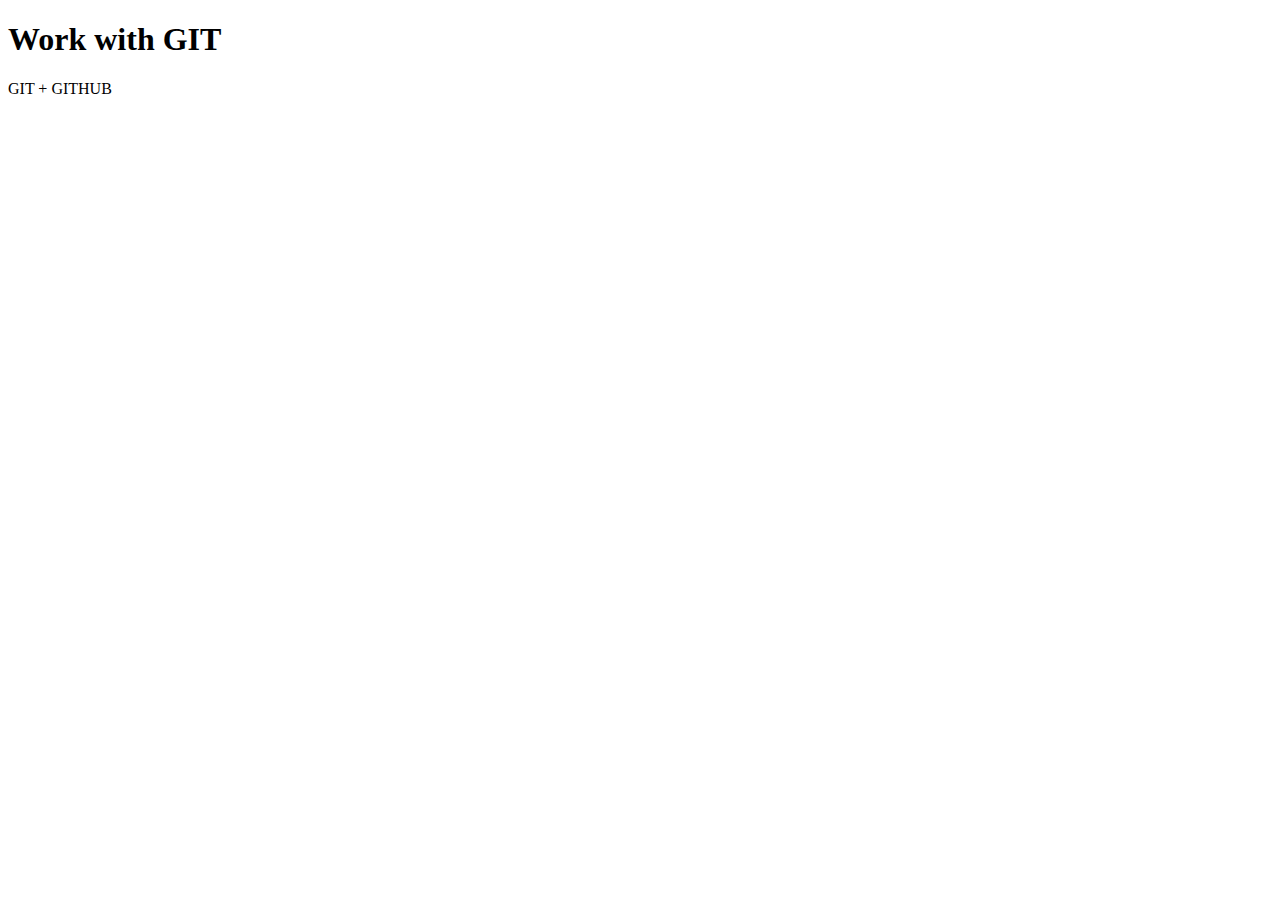
<file: index.html>
<!DOCTYPE html>
<html lang="en">
<head>
  <meta charset="UTF-8">
  <meta name="viewport" content="width=device-width, initial-scale=1.0">
  <title>Document</title>
</head>
<body>
  <h1>Work with GIT</h1>
  <p>GIT + GITHUB</p>
</body>
</html>
</file>
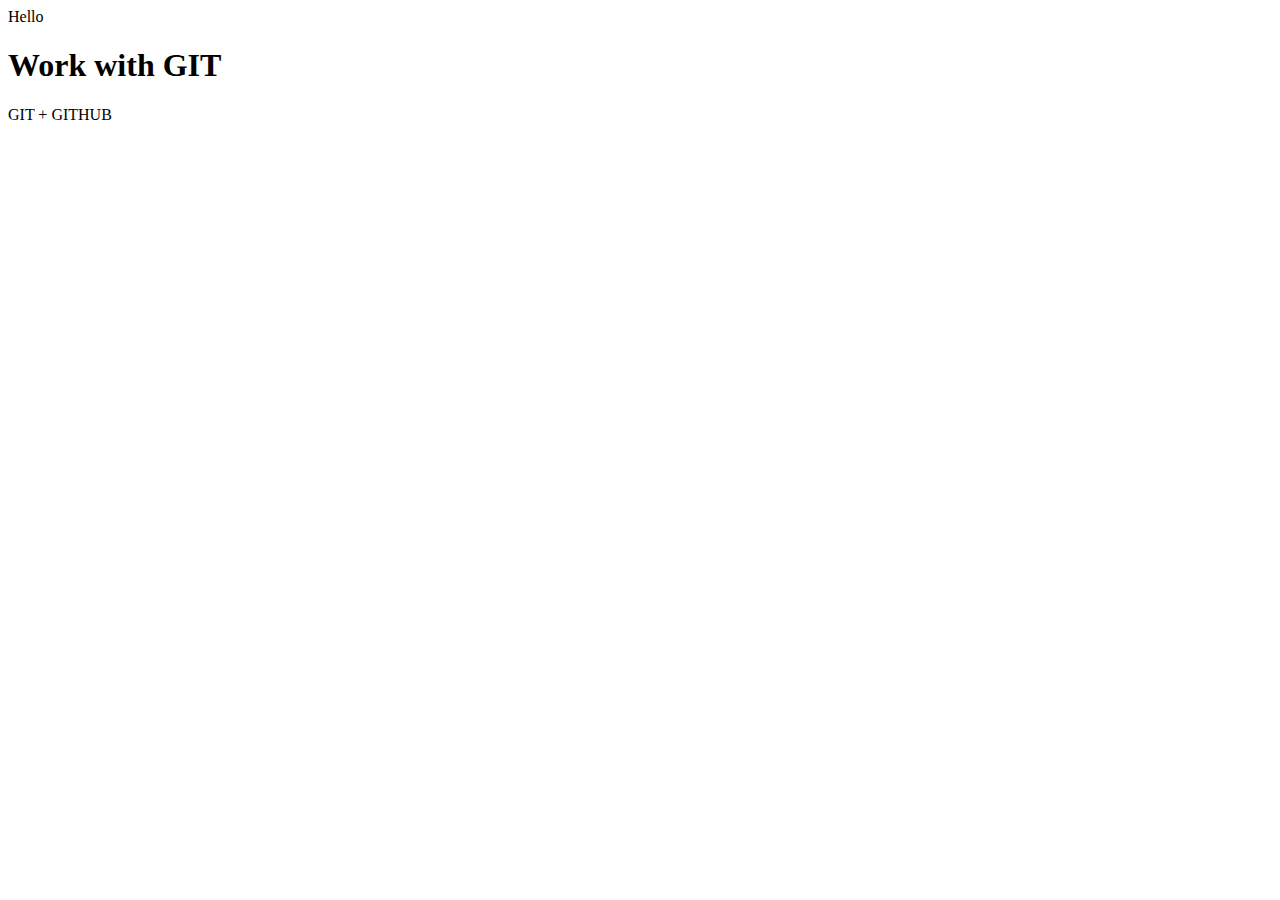
<file: just comments/index.html>
<!DOCTYPE html>
<html lang="en">
<head>
  <meta charset="UTF-8">
  <meta name="viewport" content="width=device-width, initial-scale=1.0">
  <title>Document</title>
</head>
<body>
  <div>Hello</div>
  <h1>Work with GIT</h1>
  <p>GIT + GITHUB</p>
</body>
</html>
</file>
